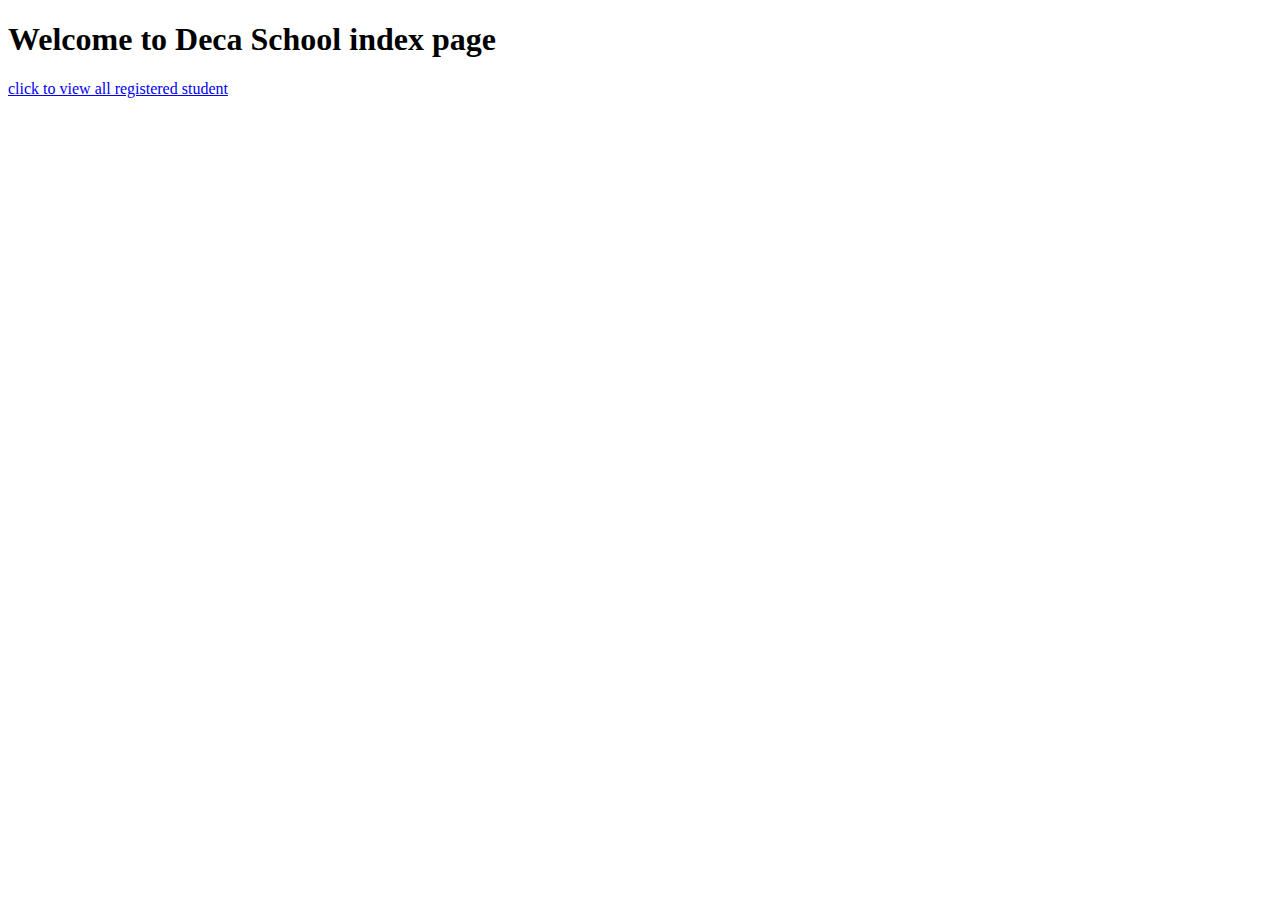
<file: schoolsoft/templates/schoolsoft/index.html>
<!DOCTYPE html>
<html lang="en">
<head>
    <meta charset="UTF-8">
    <meta name="viewport" content="width=device-width, initial-scale=1.0">
    <meta http-equiv="X-UA-Compatible" content="ie=edge">
    <title>Document</title>
</head>
<body>
    <h1>Welcome to Deca School index page</h1>
    <a href="{% url 'sch:students' %}">click to view all registered student</a>
</body>
</html>
</file>
